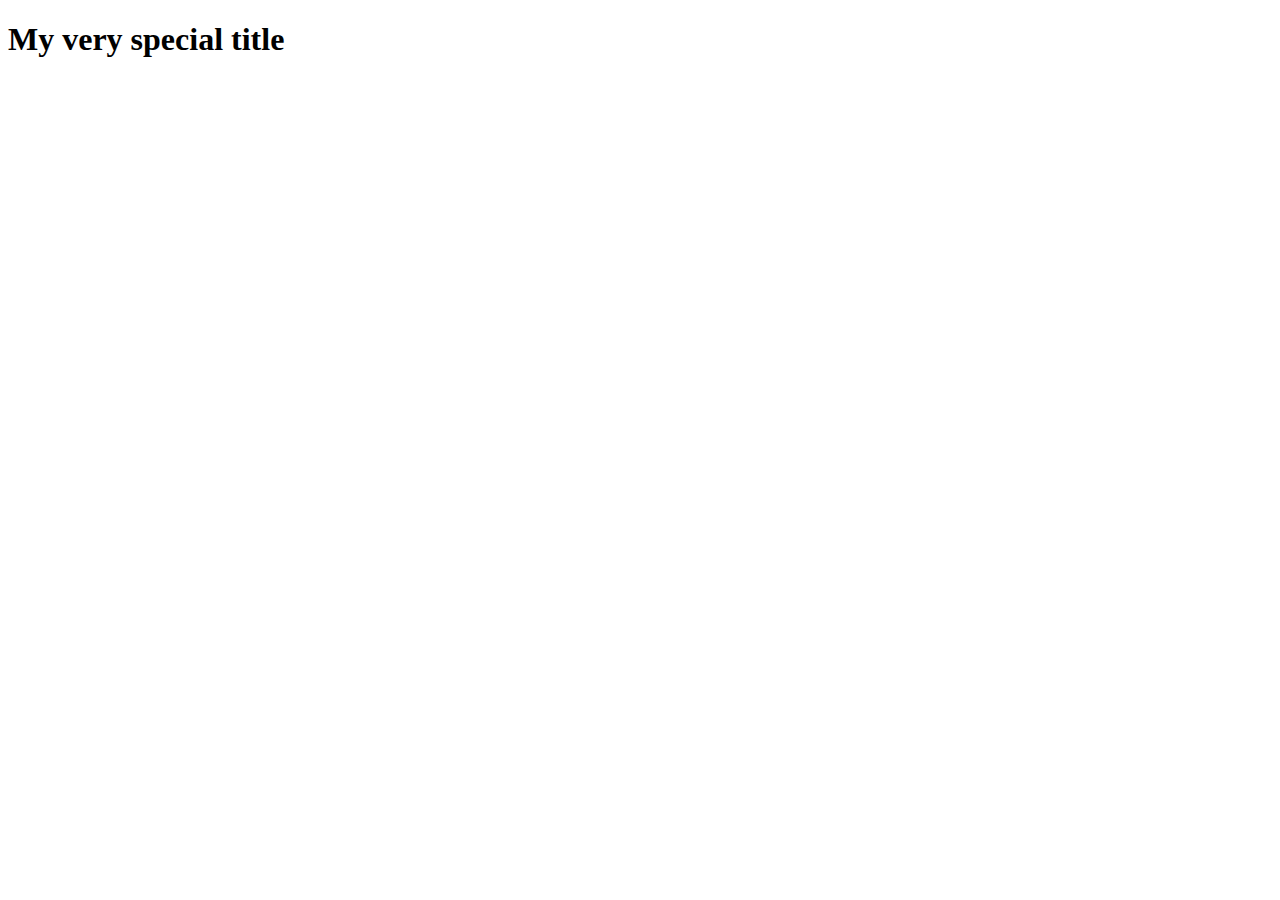
<file: index.html>
<!DOCTYPE html>
<html lang="en">
<head>
	<meta charset="UTF-8">
	<meta name="viewport" content="width=device-width, initial-scale=1.0">
	<meta http-equiv="X-UA-Compatible" content="ie=edge">
	<title>Document</title>
</head>
<body>
	<h1>My very special title</h1>
</body>
</html>
</file>
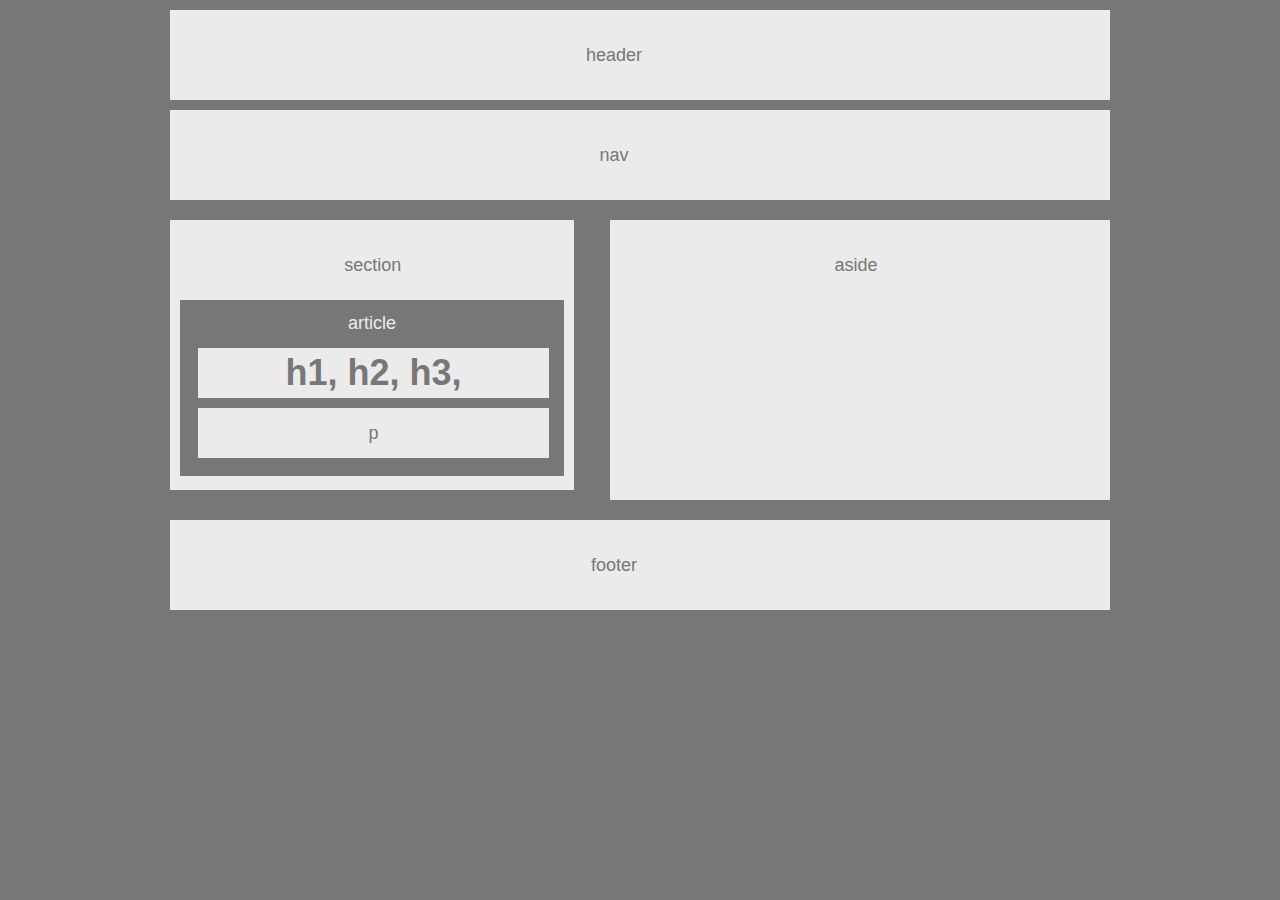
<file: HW-Wireframe/index.html>
<!DOCTYPE html>
<html lang="en">

<head>
	<meta charset="UTF-8">
	<meta name="viewport" content="width=device-width, initial-scale=1.0">
	<meta http-equiv="X-UA-Compatible" content="ie=edge">
	<title>HW-Wireframe</title>
	<link rel="stylesheet" type="text/css" href="style.css">
</head>

<body>
	<header>
		<p>header</p>
	</header>

	<nav>
		<p>nav</p>
	</nav>

	<section>
		<heading>
			<p>section</p>
		</heading>
		<article>
			<heading>article</heading>
			<h1>h1, h2, h3,</h1>
			<p>p</p>
		</article>
	</section>

	<aside>
		<heading>
			<p>aside</p>
		</heading>
	</aside>
	<div class="clearfix">

	</div>
	
	<footer>
		<p>footer</p>
	</footer>
</body>

</html>
</file>
<file: HW-Wireframe/style.css>
body {
	font-family: Arial, Helvetica, sans-serif;
	width: 960px;
	font-size: 18px;
	line-height: 30px;
	margin: auto;
	color: #777;
	background: #777;
}

header,nav,section,aside,footer {
	display: block;
	background: #ebebeb;
	margin: 10px;
	padding: 10px;
	text-align: center;
	
}

section {
	float: left;
	display: block;
	width: 40%;
	height: 250px;
}

h1,h2,h3,p {
	background: #ebebeb;
	color: #777;
	padding: 10px;
	margin: 10px;
	width: 90%;
	text-align: center;
}


article {
	color: #ebebee;
	background: #777;
	padding: 8px;
}

aside {
	display: block;
	float: right;
	width: 50%;
	height: 260px;
}




.clearfix::after {
	content: "";
	clear: both;
	display: flex;
}
</file>
